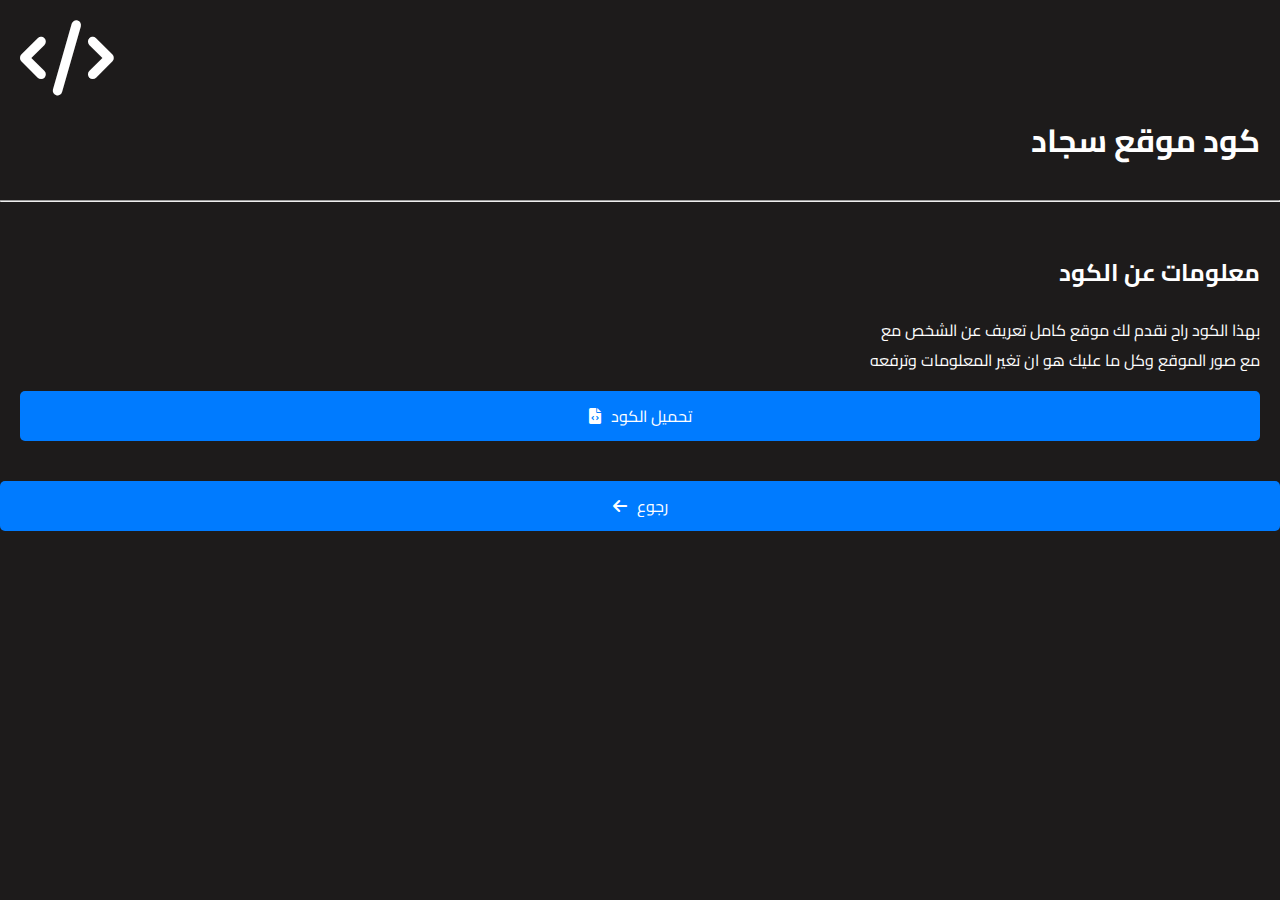
<file: sjad0.html>
<!DOCTYPE html>
<html lang="en">
<head>
    <meta charset="UTF-8">
    <meta name="viewport" content="width=device-width, initial-scale=1.0">
    <title>sjad app</title>
    <link href="https://fonts.googleapis.com/css2?family=Cairo&display=swap" rel="stylesheet">
    <link rel="stylesheet" href="https://cdnjs.cloudflare.com/ajax/libs/font-awesome/6.0.0-beta3/css/all.min.css"> <!-- رابط Font Awesome -->
   <link rel="stylesheet" href="css3.css">
</head>

<body>
    <h1 class="a1">كود موقع سجاد</h1>

    <i id="a2" class="fas fa-code"></i>

    <hr>
    <div class="a3">
       <h2>معلومات عن الكود</h2>
       <p>بهذا الكود راح نقدم لك موقع كامل تعريف عن الشخص مع <br>
    مع صور الموقع وكل ما عليك هو ان تغير المعلومات وترفعه</p>
        <a class="a4" href="app/sjadweb.zip" download="app/sjadweb.zip">
            <i class="fa-solid fa-file-code"></i> تحميل الكود
        </a>
    </div>

    <div style="text-align: center; margin-top: 20px;">
        <a class="a4" href="index.html">
            <i class="fas fa-arrow-left"></i> رجوع
        </a>
    </div>
</body>
</html>
</file>
<file: css3.css>
body {
    font-family: 'Cairo', sans-serif;
    margin: 0;
    padding: 0;
    box-sizing: border-box;
    scroll-behavior: smooth;
    background-color: #1d1b1b;
    color: #ffffff;
    padding-top: 80px; /* ترك مساحة فوق المحتوى لتجنب تداخل الهيدر مع النصوص */
}

.a1 {
    text-align: right;
    font-size: 2em; /* تصغير حجم الخط على الشاشات الصغيرة */
    font-weight: bold;
    margin: 20px 10px; /* تقليل الهوامش على الشاشات الصغيرة */
    padding: 10px;
    color: #ffffff;
    transition: background-color 0.5s ease;
}

#a2 {
    position: absolute; /* تغيير موضع الصورة إلى absolute */
    top: 20px;
    left: 20px;
    width: 190px; /* عرض أصغر للصورة على الشاشات الصغيرة */
    height: auto;
    object-fit: cover;
    transition: filter 0.5s ease;
}

.a3 {
    padding: 20px;
    color: #ffffff;
    text-align: right;
}

.a4 {
    background-color: #007bff;
    color: #ffffff;
    border: none;
    padding: 10px 20px; /* تقليل الحشو على الشاشات الصغيرة */
    border-radius: 5px;
    cursor: pointer;
    display: flex;
    align-items: center;
    justify-content: center;
    gap: 10px;
    text-decoration: none;
    transition: background-color 0.3s ease;
}

a {
    text-decoration: none;
}

.a4:hover {
    background-color: #0056b3;
}

/* تكبير الأيقونات */
.fas.fa-code {
    font-size: 75px; /* حجم الأيقونة */
}


@media (max-width: 768px) {
    .a1 {
        font-size: 1.5em; /* تصغير حجم الخط على الشاشات الصغيرة */
        margin: 10px; /* تقليل الهوامش */
    }

    .a2 {
        width: 120px; /* عرض أصغر للصورة على الشاشات الصغيرة */
    }

    .a4 {
        padding: 8px 15px; /* تقليل الحشو على الشاشات الصغيرة */
    }
}

@media (max-width: 480px) {
    .a1 {
        font-size: 1.2em; /* تصغير حجم الخط أكثر على الشاشات الصغيرة جداً */
        margin: 5px; /* تقليل الهوامش بشكل أكبر */
    }

    .a2 {
        width: 100px; /* عرض أصغر للصورة على الشاشات الصغيرة جداً */
    }

    .a4 {
        padding: 6px 10px; /* تقليل الحشو بشكل أكبر على الشاشات الصغيرة جداً */
        font-size: 0.9em; /* تصغير حجم الخط في الزر */
    }
}
</file>
